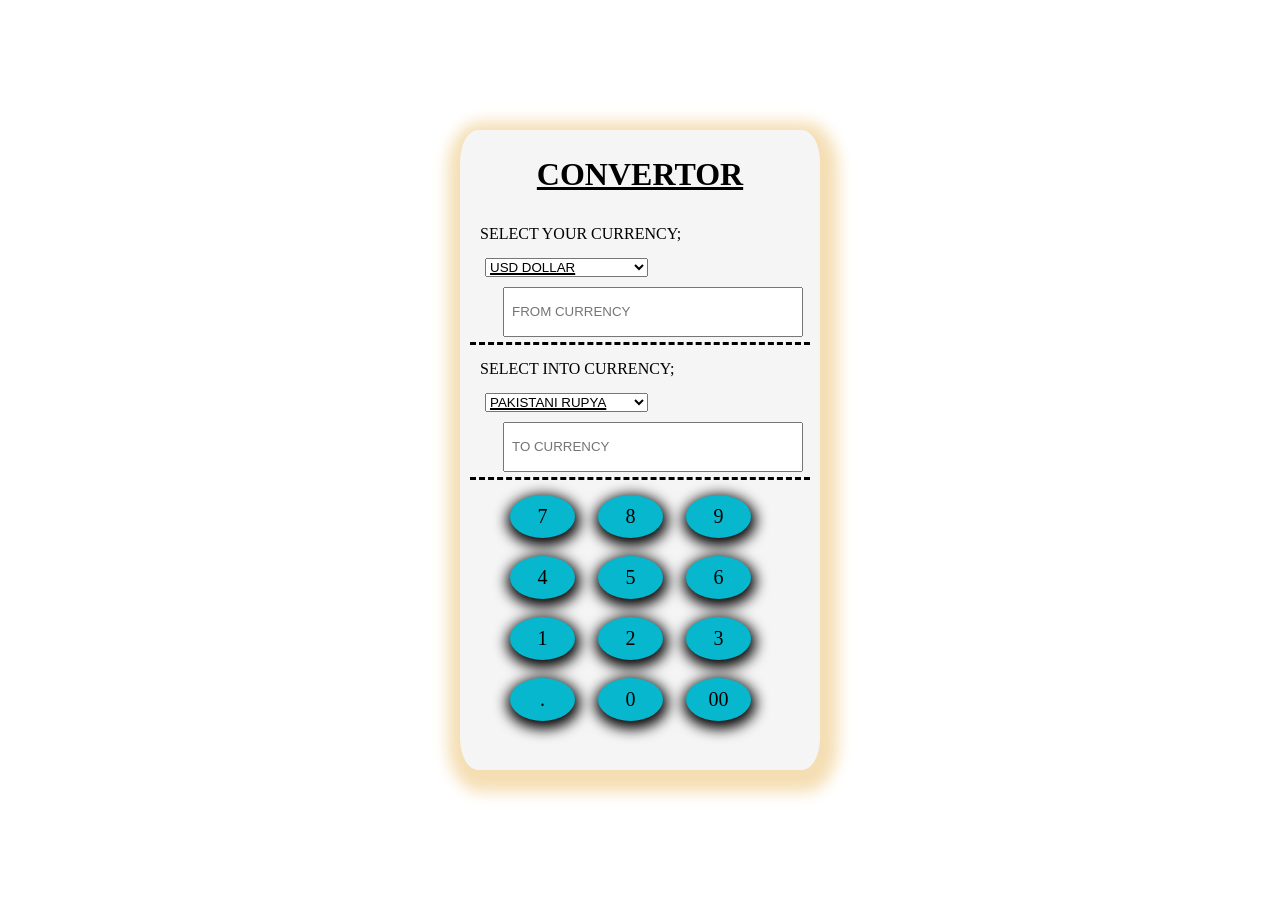
<file: index.html>
<!DOCTYPE html>
<html lang="en">

<head>
    <meta charset="UTF-8">
    <meta name="viewport" content="width=device-width, initial-scale=1.0">
    <title>Document</title>
    <link rel="stylesheet" href="style.css">
</head>

<body>
    <div class="main-container">
        <div class="hd-container">
        <h1 class="CONVERTOR">CONVERTOR</h1>
    </div>
    <div class="search-container">
        <form>
            <p class="currency-hd">Select your currency;</p>
            <select class="currency" name="currency">
                <option value="USD DOLLAR">USD DOLLAR</option>
                <option value="PAKISTANI RUPYA">PAKISTANI RUPYA</option>
                <option value="INDIAN">INDIAN</option>
                <option value="SAUDIA RIYAL">SAUDIA RIYAL</option>
                <option value="IRANIAN RIYAL">IRANIAN RIYAL</option>
                <option value="DINAR">DINAR</option>
                <option value="DHAKA">DHAKA</option>
                <option value="AUSTRALIAN DOLLAR">AUSTRALIAN DOLLAR</option>
                <option value="DHARAM">DHARAM</option>
                <option value="FIJI">FIGI</option>
                <option value="AMERICAN DOLLAR">AMERICAN DOLLAR</option>
                <option value="POUND">POUND</option>
            </select><br />
            <input class="search" type="search" placeholder="FROM CURRENCY">
        </form>
    </div>
    <div class="search-container">
        <form>
            <p class="currency-hd">Select into currency;</p>
            <select class="currency" name="currency">
                <option value="PAKISTANI RUPYA">PAKISTANI RUPYA</option>
                <option value="INDIAN">INDIAN</option>
                <option value="SAUDIA RIYAL">SAUDIA RIYAL</option>
                <option value="IRANIAN RIYAL">IRANIAN RIYAL</option>
                <option value="DINAR">DINAR</option>
                <option value="DHAKA">DHAKA</option>
                <option value="USD DOLLAR">USD DOLLAR</option>
                <option value="AUSTRALIAN DOLLAR">AUSTRALIAN DOLLAR</option>
                <option value="DHARAM">DHARAM</option>
                <option value="FIJI">FIGI</option>
                <option value="AMERICAN DOLLAR">AMERICAN DOLLAR</option>
                <option value="POUND">POUND</option>
            </select><br />
            <input class="search" type="search" placeholder="TO CURRENCY">
        </form>
    </div>
    <div class="table">
        <table>
            <tr>
                <td>7</td>
                <td>8</td>
                <td>9</td>
            </tr>
            <tr>
                <td>4</td>
                <td>5</td>
                <td>6</td>
            </tr>
            <tr>
                <td>1</td>
                <td>2</td>
                <td>3</td>
            </tr>
            <tr>
                <td>.</td>
                <td>0</td>
                <td>00</td>
            </tr>
        </table>
    </div>
    </div>
</body>

</html>
</file>
<file: style.css>
body{
    background-color: white;
}
.main-container{
    border: 5px solid whitesmoke;
    border-radius: 5%;
    width: 350px;
    height: 630px;
    background-color: whitesmoke;
    margin: auto;
    margin-top: 130px;
    box-shadow: 3px 7px 15px 15px wheat;
}
.CONVERTOR{
    text-align: center;
    text-decoration: underline;
}
.currency-hd{
    text-transform: uppercase;
    margin: 5PX ;
}
.currency{
    text-decoration: underline 2px black;
    margin: 10PX;
}
.currency:hover{
    cursor: pointer;
    background-color: lightblue;
}
.search{
    width: 300PX;
    height: 50PX;
    margin: 0px;
    margin-left: 28px;
    outline: none;
    padding: 7px;
    
}
.search-container{
    border-bottom:3px dashed black ;
    padding:5px ;
    margin: 5px;
}
.table{
    margin:28px;
    margin-top: 5px;
}
td{
    border: 5px none whitesmoke;
    display: inline-block;
    margin: 8px;
    margin-left: 15px;
    padding: 10px;
    border-radius: 100%;
    width: 45px;
    text-align: center;
    font-size: 20px;
    font-family: cursive;
    background-color:rgb(6, 183, 206);
    box-shadow: 1px 4px 14px 4px ;
    
}
td:hover{
    background-color: rgba(65, 105, 225, 0.767);
    cursor: pointer;
}
td:active{
    background-color: royalblue;
    cursor: pointer;
}
</file>
<file: calculator.css>
body{
    background-color: white;
}
.main-container{
    border: 5px solid whitesmoke;
    border-radius: 5%;
    width: 350px;
    height: 630px;
    background-color: whitesmoke;
    margin: auto;
    margin-top: 130px;
    box-shadow: 3px 7px 15px 15px wheat;
}
.CONVERTOR{
    text-align: center;
    text-decoration: underline;
}
.currency-hd{
    text-transform: uppercase;
    margin: 5PX ;
}
.currency{
    text-decoration: underline 2px black;
    margin: 10PX;
}
.currency:hover{
    cursor: pointer;
    background-color: lightblue;
}
.search{
    width: 300PX;
    height: 50PX;
    margin: 0px;
    margin-left: 28px;
    outline: none;
    padding: 7px;
    
}
.search-container{
    border-bottom:3px dashed black ;
    padding:5px ;
    margin: 5px;
}
.table{
    margin:28px;
    margin-top: 5px;
}
td{
    border: 5px none whitesmoke;
    display: inline-block;
    margin: 8px;
    margin-left: 15px;
    padding: 10px;
    border-radius: 100%;
    width: 45px;
    text-align: center;
    font-size: 20px;
    font-family: cursive;
    background-color:rgb(6, 183, 206);
    box-shadow: 1px 4px 14px 4px ;
    
}
td:hover{
    background-color: rgba(65, 105, 225, 0.767);
    cursor: pointer;
}
td:active{
    background-color: royalblue;
    cursor: pointer;
}
</file>
